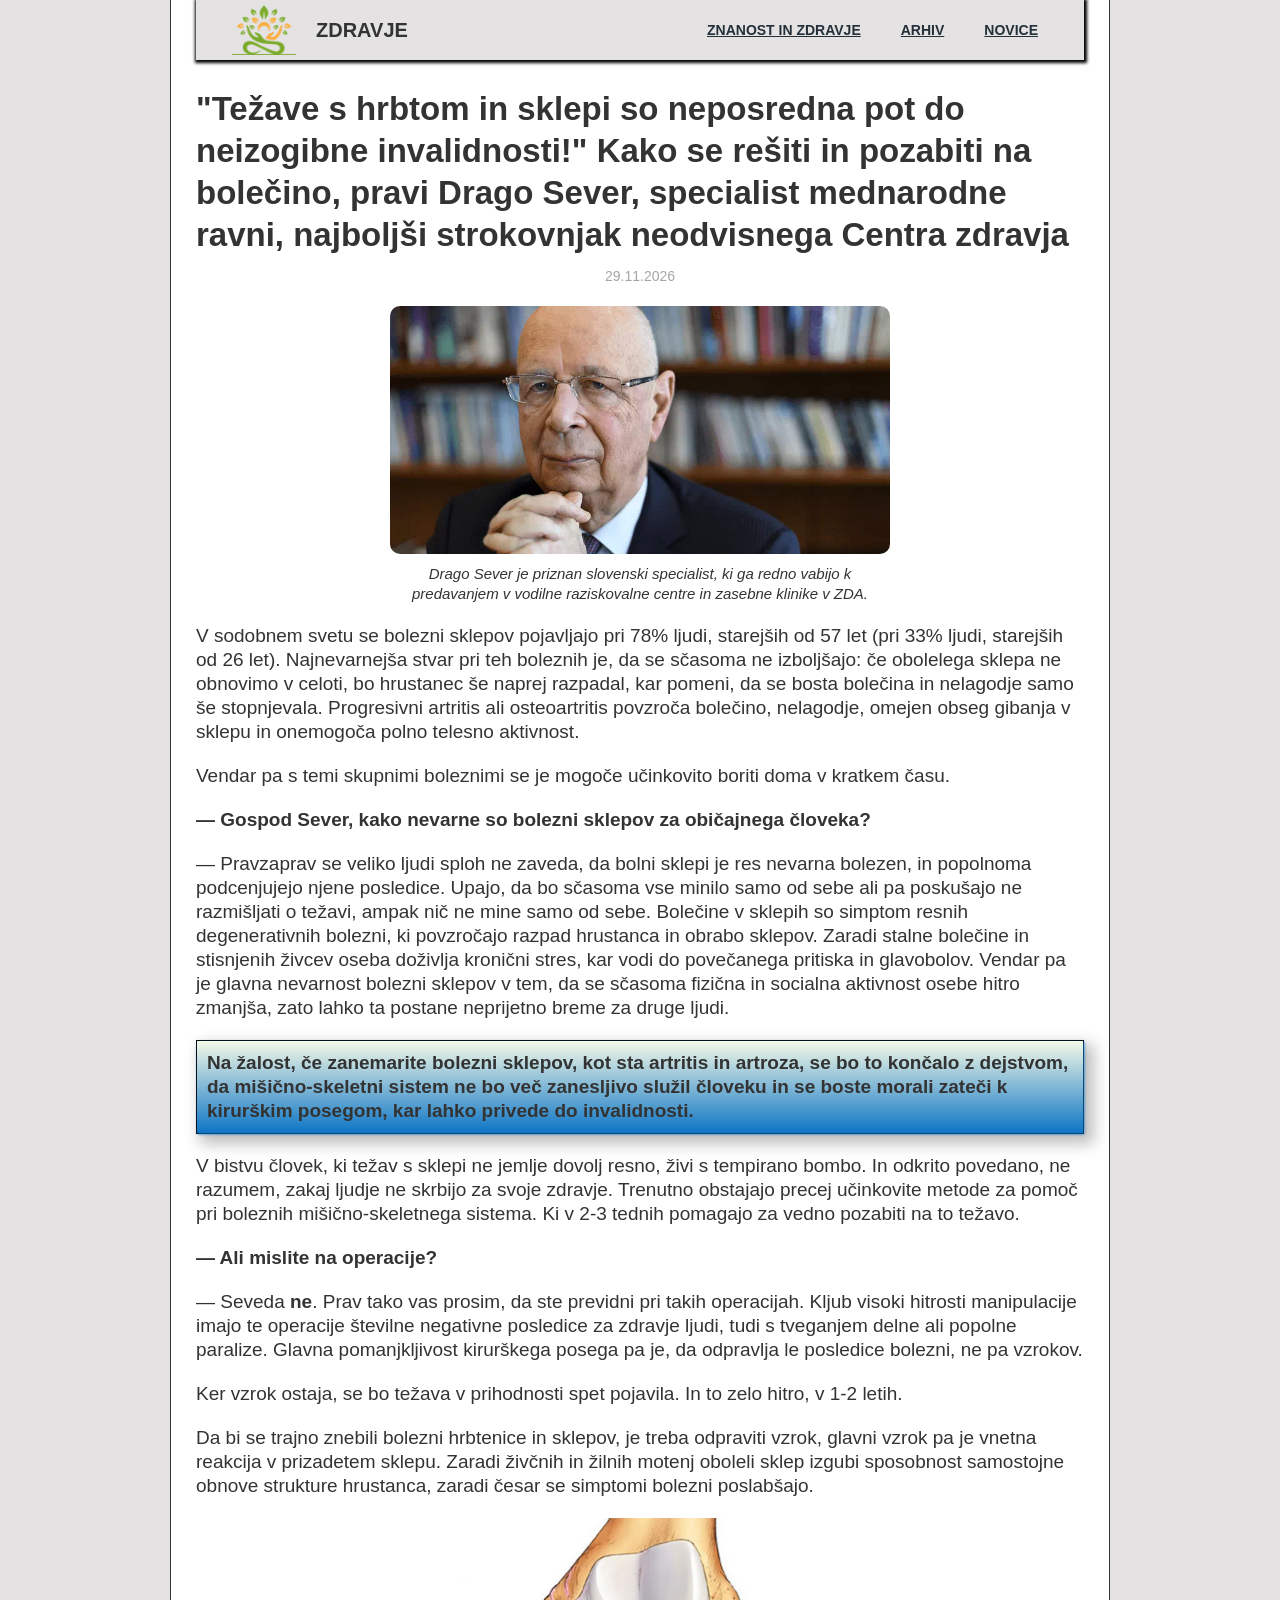
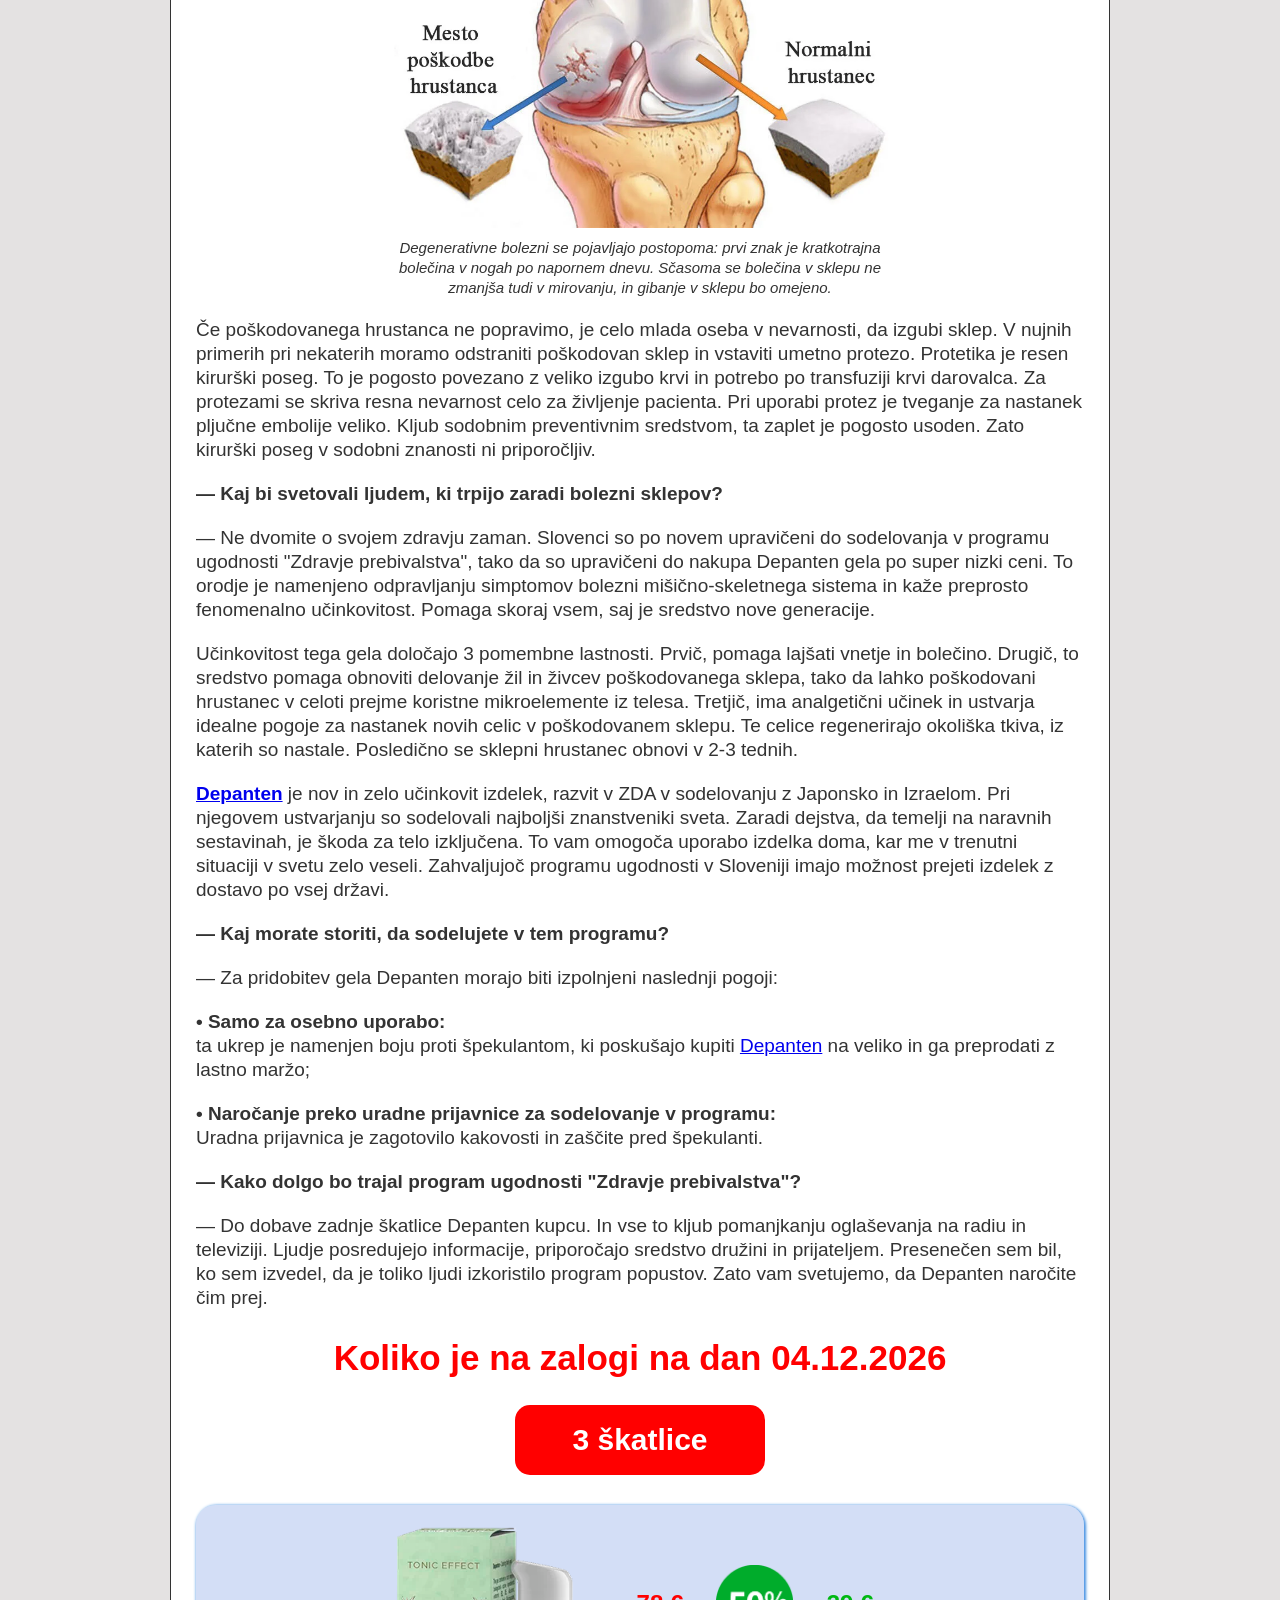
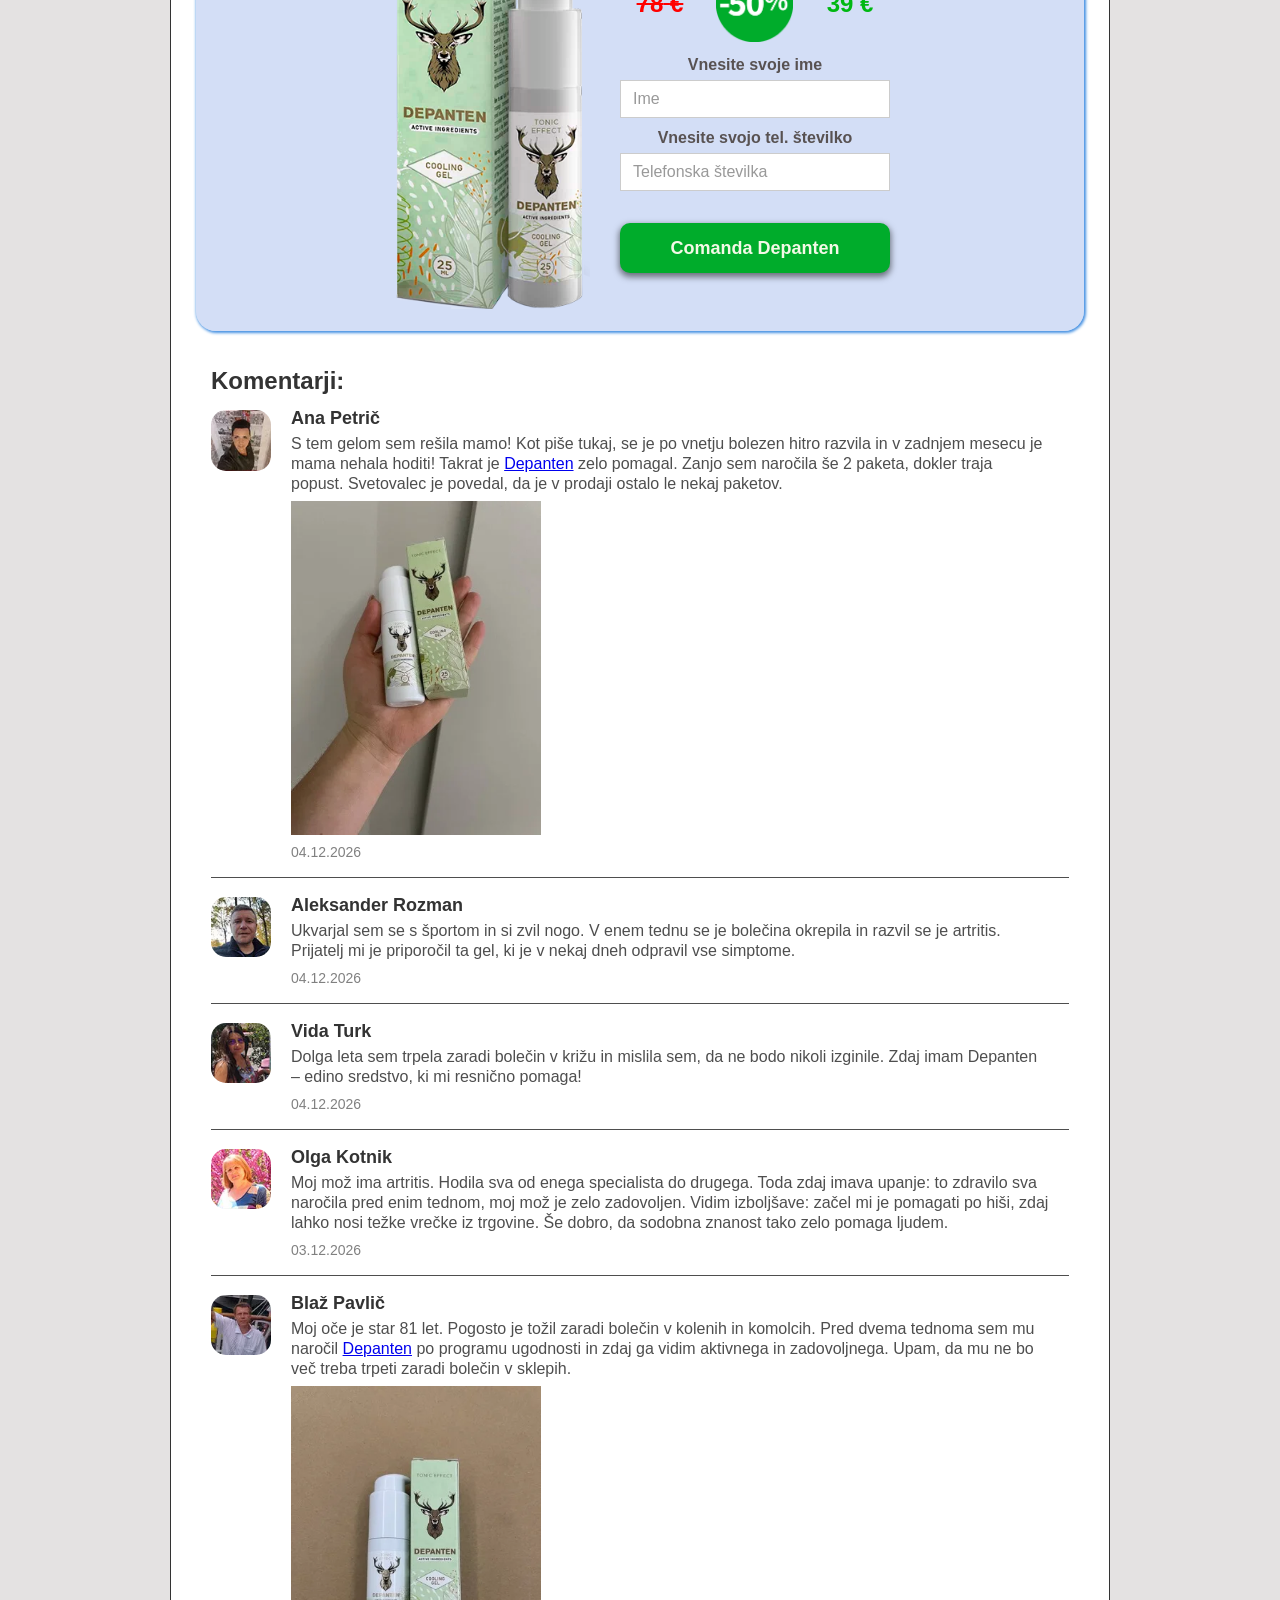
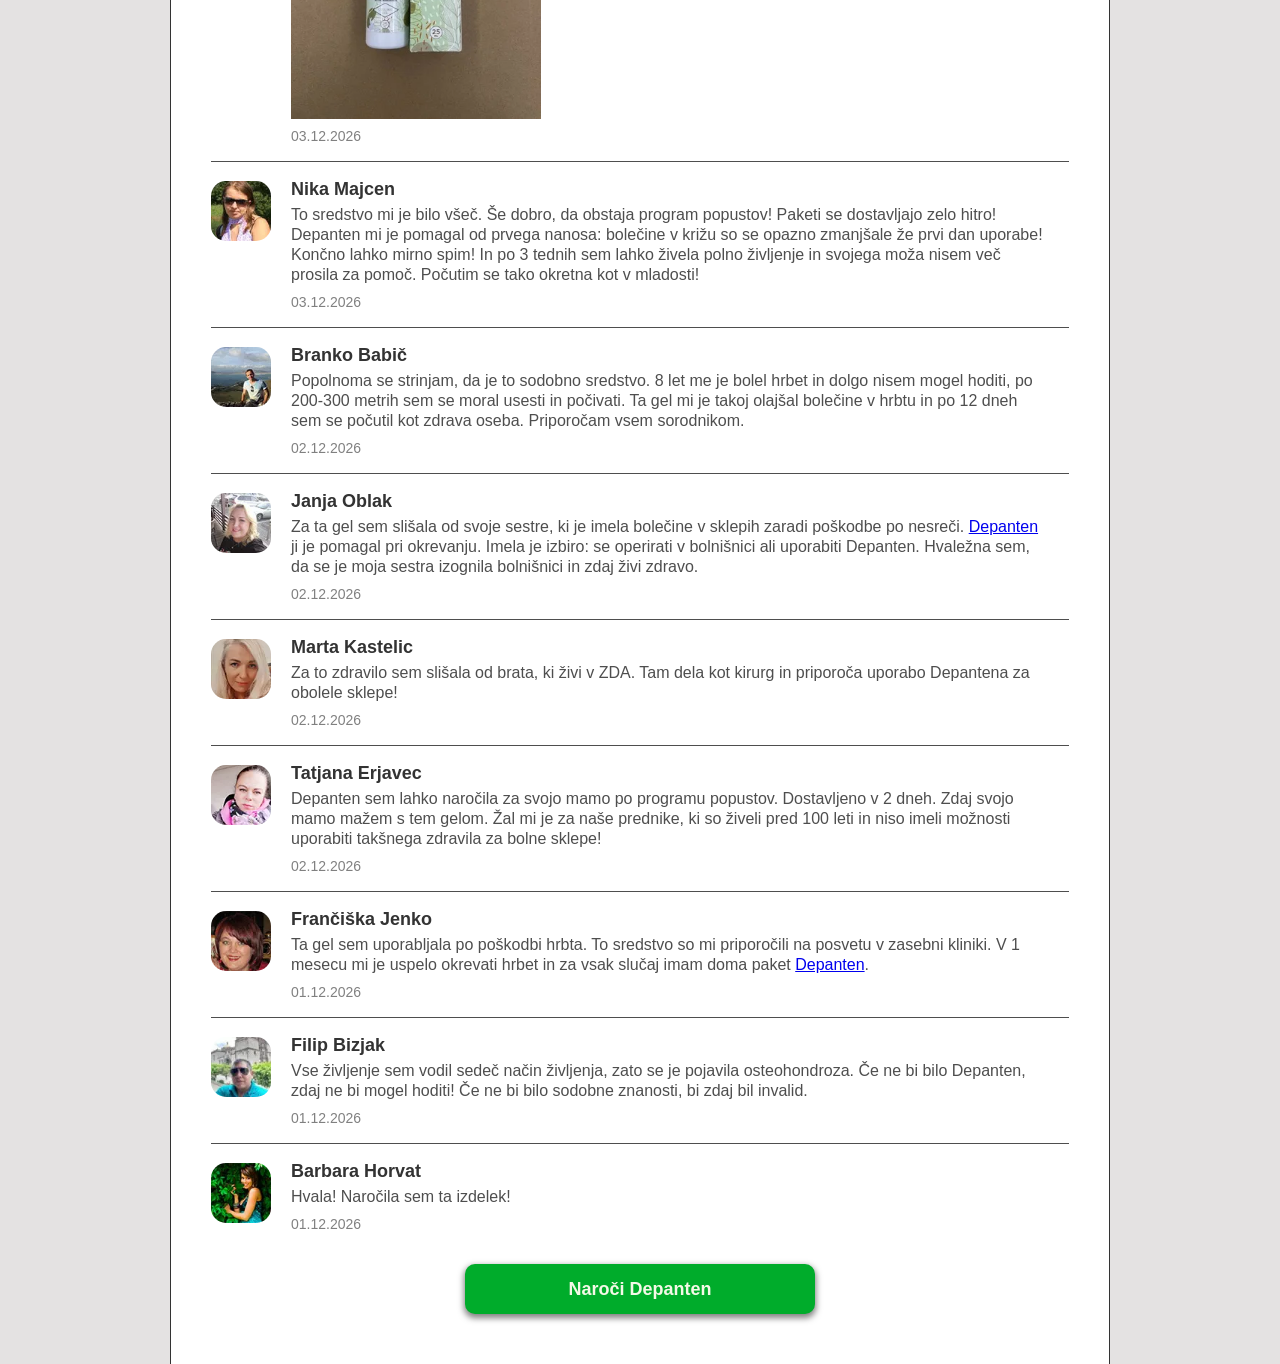
<file: index.html>
<!DOCTYPE html>
<html lang="sk" dir="ltr">
  <head>
    <script src="default-js/pending-order-popup.js"></script>
    <script src="default-js/invalid-phone-popup.js"></script>
    <script src="default-js/scroll.js"></script>
    <script src="default-js/jquery.min.js"></script>
    <meta charset="utf-8" />
    <meta http-equiv="X-UA-Compatible" content="IE=edge" />
    <meta name="viewport" content="width=device-width, initial-scale=1.0" />
    <title>Kupi Depanten poceni. Cene, odzivi. Naroči Depanten zdaj!</title>
    <link href="css/style.min.css" rel="stylesheet" />
    <link rel="icon" href="favicon.ico" />
 
  <body class="ev-date">
    <div class="wrap_all">
      <div class="s_1">
        <div class="wrap_content_940">
          <div class="cont_navbar w-container">
            <picture>
              <img
                src="images/logo.png"
                alt="IMG"
                class="image-3"
                loading="lazy"
              />
            </picture>
            <div class="text-block"><strong>ZDRAVJE</strong></div>

            <a href="" class="link black-title none">ZNANOST IN ZDRAVJE</a>
            <a href="" class="link black-title">ARHIV </a>
            <a href="" class="link black-title">NOVICE</a>
            <a href="" class="menu">
              <span></span>
              <span></span>
              <span></span>
            </a>
          </div>
          <h1 class="heading">
            <strong>
              "Težave s hrbtom in sklepi so neposredna pot do neizogibne
              invalidnosti!" Kako se rešiti in pozabiti na bolečino, pravi Drago
              Sever, specialist mednarodne ravni, najboljši strokovnjak
              neodvisnega Centra zdravja
              <br
            /></strong>
          </h1>
          <div class="div_wrap_date">
            <div class="date_minus_days">
              <span class="date-5">04.11.2022</span>
            </div>
          </div>
          <picture>
            <source
              type="image/webp"
              srcset="
                images/6030b19d3ff8d473d74a7d9b_6002a88bef5667e7265ef9f2_Dedzamena.webp
              "
            />
            <img
              src="images/6030b19d3ff8d473d74a7d9b_6002a88bef5667e7265ef9f2_Dedzamena.png"
              alt="IMG"
              class="image-2 inL_603340"
              loading="lazy"
            />
          </picture>
          <div class="wrap_text-doctor">
            <div class="text_doctor">
              <div class="text_doctor">
                Drago Sever je priznan slovenski specialist, ki ga redno vabijo
                k predavanjem v vodilne raziskovalne centre in zasebne klinike v
                ZDA.
              </div>
            </div>
          </div>
          <div class="wrap_paragraph">
            <p class="paragraph_1">
              V sodobnem svetu se bolezni sklepov pojavljajo pri 78% ljudi,
              starejših od 57 let (pri 33% ljudi, starejših od 26 let).
              Najnevarnejša stvar pri teh boleznih je, da se sčasoma ne
              izboljšajo: če obolelega sklepa ne obnovimo v celoti, bo hrustanec
              še naprej razpadal, kar pomeni, da se bosta bolečina in nelagodje
              samo še stopnjevala. Progresivni artritis ali osteoartritis
              povzroča bolečino, nelagodje, omejen obseg gibanja v sklepu in
              onemogoča polno telesno aktivnost.
            </p>

            <p class="paragraph_1">
              Vendar pa s temi skupnimi boleznimi se je mogoče učinkovito boriti
              doma v kratkem času.

              <br />
            </p>
            <p class="paragraph_1 strong">
              <strong
                >— Gospod Sever, kako nevarne so bolezni sklepov za običajnega
                človeka?</strong
              ><br />
            </p>

            <p class="paragraph_1">
              — Pravzaprav se veliko ljudi sploh ne zaveda, da bolni sklepi je
              res nevarna bolezen, in popolnoma podcenjujejo njene posledice.
              Upajo, da bo sčasoma vse minilo samo od sebe ali pa poskušajo ne
              razmišljati o težavi, ampak nič ne mine samo od sebe. Bolečine v
              sklepih so simptom resnih degenerativnih bolezni, ki povzročajo
              razpad hrustanca in obrabo sklepov. Zaradi stalne bolečine in
              stisnjenih živcev oseba doživlja kronični stres, kar vodi do
              povečanega pritiska in glavobolov. Vendar pa je glavna nevarnost
              bolezni sklepov v tem, da se sčasoma fizična in socialna aktivnost
              osebe hitro zmanjša, zato lahko ta postane neprijetno breme za
              druge ljudi.
            </p>

            <div class="wrap_banner">
              <p class="paragraph_1 strong ramk">
                <strong
                  >Na žalost, če zanemarite bolezni sklepov, kot sta artritis in
                  artroza, se bo to končalo z dejstvom, da mišično-skeletni
                  sistem ne bo več zanesljivo služil človeku in se boste morali
                  zateči k kirurškim posegom, kar lahko privede do invalidnosti.

                  <br
                /></strong>
              </p>
            </div>
            <p class="paragraph_1">
              V bistvu človek, ki težav s sklepi ne jemlje dovolj resno, živi s
              tempirano bombo. In odkrito povedano, ne razumem, zakaj ljudje ne
              skrbijo za svoje zdravje. Trenutno obstajajo precej učinkovite
              metode za pomoč pri boleznih mišično-skeletnega sistema. Ki v 2-3
              tednih pomagajo za vedno pozabiti na to težavo.

              <br />
            </p>

            <p class="paragraph_1 strong">— Ali mislite na operacije?</p>

            <p class="paragraph_1">
              — Seveda <b>ne</b>. Prav tako vas prosim, da ste previdni pri
              takih operacijah. Kljub visoki hitrosti manipulacije imajo te
              operacije številne negativne posledice za zdravje ljudi, tudi s
              tveganjem delne ali popolne paralize. Glavna pomanjkljivost
              kirurškega posega pa je, da odpravlja le posledice bolezni, ne pa
              vzrokov.
            </p>

            <p class="paragraph_1">
              Ker vzrok ostaja, se bo težava v prihodnosti spet pojavila. In to
              zelo hitro, v 1-2 letih.
            </p>
            <p class="paragraph_1">
              Da bi se trajno znebili bolezni hrbtenice in sklepov, je treba
              odpraviti vzrok, glavni vzrok pa je vnetna reakcija v prizadetem
              sklepu. Zaradi živčnih in žilnih motenj oboleli sklep izgubi
              sposobnost samostojne obnove strukture hrustanca, zaradi česar se
              simptomi bolezni poslabšajo.
            </p>

            <div class="wrap_img_sustav inL_806556">
              <picture>
                <source
                  type="image/webp"
                  srcset="images/6030b19d3ff8d428ee4a7d82_ES.webp"
                />
                <img
                  src="images/6030b19d3ff8d428ee4a7d82_ES.jpg"
                  alt="image"
                  class="inL_805476"
                />
              </picture>
            </div>

            <div class="wrap_text-sustav">
              <div class="text_sustav">
                Degenerativne bolezni se pojavljajo postopoma: prvi znak je
                kratkotrajna bolečina v nogah po napornem dnevu. Sčasoma se
                bolečina v sklepu ne zmanjša tudi v mirovanju, in gibanje v
                sklepu bo omejeno.
              </div>
            </div>

            <p class="paragraph_1">
              Če poškodovanega hrustanca ne popravimo, je celo mlada oseba v
              nevarnosti, da izgubi sklep. V nujnih primerih pri nekaterih
              moramo odstraniti poškodovan sklep in vstaviti umetno protezo.
              Protetika je resen kirurški poseg. To je pogosto povezano z veliko
              izgubo krvi in potrebo po transfuziji krvi darovalca. Za protezami
              se skriva resna nevarnost celo za življenje pacienta. Pri uporabi
              protez je tveganje za nastanek pljučne embolije veliko. Kljub
              sodobnim preventivnim sredstvom, ta zaplet je pogosto usoden. Zato
              kirurški poseg v sodobni znanosti ni priporočljiv.
            </p>

            <p class="paragraph_1 strong">
              — Kaj bi svetovali ljudem, ki trpijo zaradi bolezni sklepov?
            </p>

            <p class="paragraph_1">
              — Ne dvomite o svojem zdravju zaman. Slovenci so po novem
              upravičeni do sodelovanja v programu ugodnosti "Zdravje
              prebivalstva", tako da so upravičeni do nakupa Depanten gela po
              super nizki ceni. To orodje je namenjeno odpravljanju simptomov
              bolezni mišično-skeletnega sistema in kaže preprosto fenomenalno
              učinkovitost. Pomaga skoraj vsem, saj je sredstvo nove generacije.
            </p>

            <p class="paragraph_1">
              Učinkovitost tega gela določajo 3 pomembne lastnosti. Prvič,
              pomaga lajšati vnetje in bolečino. Drugič, to sredstvo pomaga
              obnoviti delovanje žil in živcev poškodovanega sklepa, tako da
              lahko poškodovani hrustanec v celoti prejme koristne mikroelemente
              iz telesa. Tretjič, ima analgetični učinek in ustvarja idealne
              pogoje za nastanek novih celic v poškodovanem sklepu. Te celice
              regenerirajo okoliška tkiva, iz katerih so nastale. Posledično se
              sklepni hrustanec obnovi v 2-3 tednih.
            </p>

            <p class="paragraph_1">
              <strong>
                <a href="">Depanten</a>
              </strong>
              je nov in zelo učinkovit izdelek, razvit v ZDA v sodelovanju z
              Japonsko in Izraelom. Pri njegovem ustvarjanju so sodelovali
              najboljši znanstveniki sveta. Zaradi dejstva, da temelji na
              naravnih sestavinah, je škoda za telo izključena. To vam omogoča
              uporabo izdelka doma, kar me v trenutni situaciji v svetu zelo
              veseli. Zahvaljujoč programu ugodnosti v Sloveniji imajo možnost
              prejeti izdelek z dostavo po vsej državi.
            </p>

            <p class="paragraph_1 strong">
              — Kaj morate storiti, da sodelujete v tem programu?
            </p>

            <p class="paragraph_1">
              — Za pridobitev gela Depanten morajo biti izpolnjeni naslednji
              pogoji:
            </p>

            <p class="paragraph_1">
              <strong>• Samo za osebno uporabo: </strong><br />
              ta ukrep je namenjen boju proti špekulantom, ki poskušajo kupiti
              <a href="#forma">Depanten</a> na veliko in ga preprodati z lastno
              maržo;
              <br />
            </p>

            <p class="paragraph_1">
              <strong
                >• Naročanje preko uradne prijavnice za sodelovanje v programu: </strong
              ><br />
              Uradna prijavnica je zagotovilo kakovosti in zaščite pred
              špekulanti.
            </p>

            <p class="paragraph_1 strong">
              — Kako dolgo bo trajal program ugodnosti "Zdravje prebivalstva"?
            </p>

            <p class="paragraph_1">
              — Do dobave zadnje škatlice Depanten kupcu. In vse to kljub
              pomanjkanju oglaševanja na radiu in televiziji. Ljudje posredujejo
              informacije, priporočajo sredstvo družini in prijateljem.
              Presenečen sem bil, ko sem izvedel, da je toliko ljudi izkoristilo
              program popustov. Zato vam svetujemo, da Depanten naročite čim
              prej.
            </p>
          </div>

          <div class="text_h">
            Koliko je na zalogi na dan
            <span class="current_date">
              <span class="date-0">09.11.2022 </span>
            </span>
          </div>
          <div class="div_btn_1">
            <div class="text_div_btn_1">
              <span class="lastpack">3</span>
              škatlice
            </div>
          </div>

          <div class="wrap_form_block" id="forma">
            <picture>
              <source type="image/webp" srcset="images/product.webp" />
              <img
                class="product"
                src="images/product.png"
                alt="image"
                loading="lazy"
              />
            </picture>
            <div class="wrap_270">
              <div class="div_form_top">
                <div class="text_pesos_1">
                  <span class="x_price_previous">78</span>
                  <span class="x_currency">€</span>
                </div>
                <div
                  data-w-id="fa281bdb-5f0e-1169-8567-ec8f3fc0ac21"
                  class="div_50_percent"
                ></div>
                <div class="text_pesos_2">
                  <strong>
                    <span class="x_price_current">39</span>
                    <span class="x_currency">€</span>
                  </strong>
                </div>
              </div>
              <div class="form-block w-form">
                <form action="send.php" method="post" class="form x_order_form">
                  <label for="name" class="field-label">
                    <strong>Vnesite svoje ime</strong>
                  </label>
                  <input
                    type="text"
                    class="w-input"
                    name="name"
                    data-name="Name"
                    placeholder="Ime"
                    id="name"
                    required
                    autocomplete="name"
                    onkeydown="validateText(value)"
                  />

                  <label for="phone" class="field-label">
                    <strong>Vnesite svojo tel. številko</strong>
                  </label>
                  <input
                    type="tel"
                    class="w-input"
                    name="phone"
                    data-name="Phone"
                    placeholder="Telefonska številka"
                    id="phone"
                    required
                    autocomplete="tel"
                    onkeydown="validateNum(value)"
                  />
                  <input type="hidden" name="pixel_id" value="111111111111">
                  <button type="submit" data-wait="Please wait..." id="forma" class="submit-button w-button">
                    Comanda Depanten
                  </button>
                </form>
              </div>
            </div>
          </div>
          <div class="wrap_comentarios_all">
            <div class="text_h_comentarios">Komentarji:</div>
            <div class="wrap_one_comment">
              <div class="img_comment">
                <picture>
                  <source
                    type="image/webp"
                    srcset="images/6030b19d3ff8d42b2b4a7d3b_01_G1.webp"
                  />
                  <img
                    src="images/6030b19d3ff8d42b2b4a7d3b_01_G1.jpg"
                    alt="img"
                    class="image"
                    loading="lazy"
                  />
                </picture>
              </div>
              <div class="text_comment_wrrap">
                <div class="comment_h">Ana Petrič</div>

                <div class="comment_text">
                  S tem gelom sem rešila mamo! Kot piše tukaj, se je po vnetju
                  bolezen hitro razvila in v zadnjem mesecu je mama nehala
                  hoditi! Takrat je <a href="#forma">Depanten</a> zelo pomagal.
                  Zanjo sem naročila še 2 paketa, dokler traja popust.
                  Svetovalec je povedal, da je v prodaji ostalo le nekaj
                  paketov.
                  <picture>
                    <source type="image/webp" srcset="images/com-1.webp" />
                    <img
                      class="com-img"
                      src="images/com-1.jpeg"
                      alt="image"
                      loading="lazy"
                    />
                  </picture>
                </div>
                <span
                  class="date-0 date"
                  style="color: gray; font-weight: normal; font-size: 14px"
                ></span>
              </div>
            </div>
            <div class="wrap_one_comment">
              <div class="img_comment">
                <picture>
                  <source
                    type="image/webp"
                    srcset="images/6030b19d3ff8d4283e4a7d7e_02_M1.webp"
                  />
                  <img
                    src="images/6030b19d3ff8d4283e4a7d7e_02_M1.jpg"
                    alt="img"
                    class="image"
                    loading="lazy"
                  />
                </picture>
              </div>
              <div class="text_comment_wrrap">
                <div class="comment_h">Aleksander Rozman</div>

                <div class="comment_text">
                  Ukvarjal sem se s športom in si zvil nogo. V enem tednu se je
                  bolečina okrepila in razvil se je artritis. Prijatelj mi je
                  priporočil ta gel, ki je v nekaj dneh odpravil vse simptome.
                </div>
                <span
                  class="date-0 date"
                  style="color: gray; font-weight: normal; font-size: 14px"
                ></span>
              </div>
            </div>
            <div class="wrap_one_comment">
              <div class="img_comment">
                <picture>
                  <source
                    type="image/webp"
                    srcset="images/6030b19d3ff8d46a454a7d89_04_G2.webp"
                  />
                  <img
                    src="images/6030b19d3ff8d46a454a7d89_04_G2.jpg"
                    alt="img"
                    class="image"
                    loading="lazy"
                  />
                </picture>
              </div>
              <div class="text_comment_wrrap">
                <div class="comment_h">Vida Turk</div>

                <div class="comment_text">
                  Dolga leta sem trpela zaradi bolečin v križu in mislila sem,
                  da ne bodo nikoli izginile. Zdaj imam Depanten – edino
                  sredstvo, ki mi resnično pomaga!
                </div>
                <span
                  class="date-0 date"
                  style="color: gray; font-weight: normal; font-size: 14px"
                ></span>
              </div>
            </div>
            <div class="wrap_one_comment">
              <div class="img_comment">
                <picture>
                  <source
                    type="image/webp"
                    srcset="images/6030b19d3ff8d42d9f4a7d43_05_G3.webp"
                  />
                  <img
                    src="images/6030b19d3ff8d42d9f4a7d43_05_G3.jpg"
                    alt="img"
                    class="image"
                    loading="lazy"
                  />
                </picture>
              </div>
              <div class="text_comment_wrrap">
                <div class="comment_h">Olga Kotnik</div>

                <div class="comment_text">
                  Moj mož ima artritis. Hodila sva od enega specialista do
                  drugega. Toda zdaj imava upanje: to zdravilo sva naročila pred
                  enim tednom, moj mož je zelo zadovoljen. Vidim izboljšave:
                  začel mi je pomagati po hiši, zdaj lahko nosi težke vrečke iz
                  trgovine. Še dobro, da sodobna znanost tako zelo pomaga
                  ljudem.
                </div>
                <span
                  class="date-1 date"
                  style="color: gray; font-weight: normal; font-size: 14px"
                ></span>
              </div>
            </div>
            <div class="wrap_one_comment">
              <div class="img_comment">
                <picture>
                  <source
                    type="image/webp"
                    srcset="images/6030b19d3ff8d408214a7d94_06_M3.webp"
                  />
                  <img
                    src="images/6030b19d3ff8d408214a7d94_06_M3.jpg"
                    alt="img"
                    class="image"
                    loading="lazy"
                  />
                </picture>
              </div>
              <div class="text_comment_wrrap">
                <div class="comment_h">Blaž Pavlič</div>

                <div class="comment_text">
                  Moj oče je star 81 let. Pogosto je tožil zaradi bolečin v
                  kolenih in komolcih. Pred dvema tednoma sem mu naročil
                  <a href="#forma">Depanten</a> po programu ugodnosti in zdaj ga
                  vidim aktivnega in zadovoljnega. Upam, da mu ne bo več treba
                  trpeti zaradi bolečin v sklepih.
                  <picture>
                    <source type="image/webp" srcset="images/com-2.webp" />
                    <img
                      class="com-img"
                      src="images/com-2.jpeg"
                      alt="image"
                      loading="lazy"
                    />
                  </picture>
                </div>

                <span
                  class="date-1 date"
                  style="color: gray; font-weight: normal; font-size: 14px"
                ></span>
              </div>
            </div>
            <div class="wrap_one_comment">
              <div class="img_comment">
                <picture>
                  <source
                    type="image/webp"
                    srcset="images/6030b19d3ff8d40c144a7d0a_07_G4.webp"
                  />
                  <img
                    src="images/6030b19d3ff8d40c144a7d0a_07_G4.jpg"
                    alt="img"
                    class="image"
                    loading="lazy"
                  />
                </picture>
              </div>
              <div class="text_comment_wrrap">
                <div class="comment_h">Nika Majcen</div>

                <div class="comment_text">
                  To sredstvo mi je bilo všeč. Še dobro, da obstaja program
                  popustov! Paketi se dostavljajo zelo hitro! Depanten mi je
                  pomagal od prvega nanosa: bolečine v križu so se opazno
                  zmanjšale že prvi dan uporabe! Končno lahko mirno spim! In po
                  3 tednih sem lahko živela polno življenje in svojega moža
                  nisem več prosila za pomoč. Počutim se tako okretna kot v
                  mladosti!
                </div>

                <span
                  class="date-1 date"
                  style="color: gray; font-weight: normal; font-size: 14px"
                ></span>
              </div>
            </div>
            <div class="wrap_one_comment">
              <div class="img_comment">
                <picture>
                  <source
                    type="image/webp"
                    srcset="images/6030b19d3ff8d460b74a7d8f_08_M4.webp"
                  />
                  <img
                    src="images/6030b19d3ff8d460b74a7d8f_08_M4.jpg"
                    alt="img"
                    class="image"
                    loading="lazy"
                  />
                </picture>
              </div>
              <div class="text_comment_wrrap">
                <div class="comment_h">Branko Babič</div>

                <div class="comment_text">
                  Popolnoma se strinjam, da je to sodobno sredstvo. 8 let me je
                  bolel hrbet in dolgo nisem mogel hoditi, po 200-300 metrih sem
                  se moral usesti in počivati. Ta gel mi je takoj olajšal
                  bolečine v hrbtu in po 12 dneh sem se počutil kot zdrava
                  oseba. Priporočam vsem sorodnikom.
                </div>
                <span
                  class="date-2 date"
                  style="color: gray; font-weight: normal; font-size: 14px"
                ></span>
              </div>
            </div>
            <div class="wrap_one_comment">
              <div class="img_comment">
                <picture>
                  <source
                    type="image/webp"
                    srcset="images/6030b19d3ff8d409d64a7d8d_09_G5.webp"
                  />
                  <img
                    src="images/6030b19d3ff8d409d64a7d8d_09_G5.jpg"
                    alt="img"
                    class="image"
                    loading="lazy"
                  />
                </picture>
              </div>
              <div class="text_comment_wrrap">
                <div class="comment_h">Janja Oblak</div>

                <div class="comment_text">
                  Za ta gel sem slišala od svoje sestre, ki je imela bolečine v
                  sklepih zaradi poškodbe po nesreči.
                  <a href="#forma">Depanten</a> ji je pomagal pri okrevanju.
                  Imela je izbiro: se operirati v bolnišnici ali uporabiti
                  Depanten. Hvaležna sem, da se je moja sestra izognila
                  bolnišnici in zdaj živi zdravo.
                </div>
                <span
                  class="date-2 date"
                  style="color: gray; font-weight: normal; font-size: 14px"
                ></span>
              </div>
            </div>
            <div class="wrap_one_comment">
              <div class="img_comment">
                <picture>
                  <source
                    type="image/webp"
                    srcset="images/6030b19d3ff8d4cb2f4a7d60_10_G6.webp"
                  />
                  <img
                    src="images/6030b19d3ff8d4cb2f4a7d60_10_G6.jpg"
                    alt="img"
                    class="image"
                    loading="lazy"
                  />
                </picture>
              </div>
              <div class="text_comment_wrrap">
                <div class="comment_h">Marta Kastelic</div>

                <div class="comment_text">
                  Za to zdravilo sem slišala od brata, ki živi v ZDA. Tam dela
                  kot kirurg in priporoča uporabo Depantena za obolele sklepe!
                </div>

                <span
                  class="date-2 date"
                  style="color: gray; font-weight: normal; font-size: 14px"
                ></span>
              </div>
            </div>
            <div class="wrap_one_comment">
              <div class="img_comment">
                <picture>
                  <source
                    type="image/webp"
                    srcset="images/6030b19d3ff8d434e44a7d79_11_G7.webp"
                  />
                  <img
                    src="images/6030b19d3ff8d434e44a7d79_11_G7.jpg"
                    alt="img"
                    class="image"
                    loading="lazy"
                  />
                </picture>
              </div>
              <div class="text_comment_wrrap">
                <div class="comment_h">Tatjana Erjavec</div>

                <div class="comment_text">
                  Depanten sem lahko naročila za svojo mamo po programu
                  popustov. Dostavljeno v 2 dneh. Zdaj svojo mamo mažem s tem
                  gelom. Žal mi je za naše prednike, ki so živeli pred 100 leti
                  in niso imeli možnosti uporabiti takšnega zdravila za bolne
                  sklepe!
                </div>

                <span
                  class="date-2 date"
                  style="color: gray; font-weight: normal; font-size: 14px"
                ></span>
              </div>
            </div>
            <div class="wrap_one_comment">
              <div class="img_comment">
                <picture>
                  <source
                    type="image/webp"
                    srcset="images/6030b19d3ff8d477b84a7d88_12_G8.webp"
                  />
                  <img
                    src="images/6030b19d3ff8d477b84a7d88_12_G8.jpg"
                    alt="img"
                    class="image"
                    loading="lazy"
                  />
                </picture>
              </div>
              <div class="text_comment_wrrap">
                <div class="comment_h">Frančiška Jenko</div>

                <div class="comment_text">
                  Ta gel sem uporabljala po poškodbi hrbta. To sredstvo so mi
                  priporočili na posvetu v zasebni kliniki. V 1 mesecu mi je
                  uspelo okrevati hrbet in za vsak slučaj imam doma paket
                  <a href="#forma">Depanten</a>.
                </div>

                <span
                  class="date-3 date"
                  style="color: gray; font-weight: normal; font-size: 14px"
                ></span>
              </div>
            </div>
            <div class="wrap_one_comment">
              <div class="img_comment">
                <picture>
                  <source
                    type="image/webp"
                    srcset="images/6030b19d3ff8d453c64a7d39_13_M5.webp"
                  />
                  <img
                    src="images/6030b19d3ff8d453c64a7d39_13_M5.jpg"
                    alt="img"
                    class="image"
                    loading="lazy"
                  />
                </picture>
              </div>
              <div class="text_comment_wrrap">
                <div class="comment_h">Filip Bizjak</div>

                <div class="comment_text">
                  Vse življenje sem vodil sedeč način življenja, zato se je
                  pojavila osteohondroza. Če ne bi bilo Depanten, zdaj ne bi
                  mogel hoditi! Če ne bi bilo sodobne znanosti, bi zdaj bil
                  invalid.
                </div>

                <span
                  class="date-3 date"
                  style="color: gray; font-weight: normal; font-size: 14px"
                ></span>
              </div>
            </div>
            <div class="wrap_one_comment">
              <div class="img_comment">
                <picture>
                  <source
                    type="image/webp"
                    srcset="images/6030b19d3ff8d413404a7d1e_14_G9.webp"
                  />
                  <img
                    src="images/6030b19d3ff8d413404a7d1e_14_G9.jpg"
                    alt="img"
                    class="image"
                    loading="lazy"
                  />
                </picture>
              </div>
              <div class="text_comment_wrrap">
                <div class="comment_h">Barbara Horvat</div>

                <div class="comment_text">Hvala! Naročila sem ta izdelek!</div>
                <span
                  class="date-3 date"
                  style="color: gray; font-weight: normal; font-size: 14px"
                ></span>
              </div>
            </div>
          </div>
          <a href="" class="submit-button w-button button-bottom"
            >Naroči Depanten</a
          >

          <footer>
            <div class="wrap_comentarios_all">
              <div
                class="ev-footer create_rom_footer"
                data-background-color="transparent"
                data-color_link="black"
                data-color_logo="orange"
              ></div>
            </div>
          </footer>
        </div>
      </div>
    </div>


    <script defer src="js/index.js"></script>

  </body>
</html>
</file>
<file: css/style.min.css>
.comment_h,.heading,.link,.paragraph_1.strong,.submit-button,.text_div_btn_1,.text_h,.text_pesos_1,.text_pesos_2,.timer-form,h1,label,strong{font-weight:700}.w-input,img{vertical-align:middle}a{color:#00e}.link.black-title,a{background-color:transparent}.cont_navbar,.div_btn_1{-webkit-box-direction:normal}html{-ms-text-size-adjust:100%;-webkit-text-size-adjust:100%;height:100%}.w-button,img{display:inline-block;border:0}a:active,a:hover{outline:0}img{max-width:100%}input{color:inherit;font:inherit;margin:0;line-height:normal}.w-input,body{font-size:16px}input::-moz-focus-inner{border:0;padding:0}*{-webkit-box-sizing:border-box;-moz-box-sizing:border-box;box-sizing:border-box}body{margin:0;min-height:100%;background-color:#fff;font-family:Arial,'Helvetica Neue',Helvetica,sans-serif;line-height:20px;color:#333}.w-button{padding:9px 15px;background-color:#3898ec;color:#fff;line-height:inherit;text-decoration:none;cursor:pointer;border-radius:0}input.w-button{-webkit-appearance:button}h1{margin:20px 0 10px;font-size:38px;line-height:44px}footer{font-size:16px;padding:10px 0}p{margin-top:0;margin-bottom:10px}.w-form{margin:0 0 15px}.cont_navbar,.div_btn_1,.div_form_top,.image-2,.w-container,.wrap_500,.wrap_content_940,.wrap_text-doctor,.wrap_text-sustav{margin-right:auto;margin-left:auto}label{display:block;margin-bottom:5px}.w-input{display:block;width:100%;height:38px;padding:8px 12px;margin-bottom:10px;line-height:1.42857143;color:#333;background-color:#fff;border:1px solid #ccc}.w-input:-moz-placeholder{color:#999}.w-input::-moz-placeholder{color:#999;opacity:1}.w-input:-ms-input-placeholder{color:#999}.w-input::-webkit-input-placeholder{color:#999}.w-input:focus{border-color:#3898ec;outline:0}.w-container,.wrap_content_940{max-width:940px;border-left:1px solid #333;padding-left:25px;padding-right:25px;border-right:1px solid #333;background:#fff}.w-container:after,.w-container:before{content:' ';display:table;grid-column-start:1;grid-row-start:1;grid-column-end:2;grid-row-end:2}.cont_navbar,.div_form_top,.link.black-title,.wrap_one_comment{display:-webkit-box;display:-webkit-flex;display:-ms-flexbox}.w-container:after{clear:both}.div_wrap_date{margin-top:8px;margin-bottom:10px}.text_div_btn_1{color:#fff;font-size:30px;line-height:55px}.s_1{background:#e4e2e2}.text_pesos_1{color:red;font-size:24px;line-height:30px;text-decoration:line-through}.date_minus_days{color:#a5a5a5;font-size:14px;line-height:20px;text-align:center}.img_comment{width:60px;height:60px;padding-top:4px;-webkit-box-flex:0;-webkit-flex:0 0 auto;-ms-flex:0 0 auto;flex:0 0 auto}.form-block{margin-bottom:0;padding-top:13px;padding-bottom:0}.field-label{color:#585252;font-size:16px;line-height:20px}.text_comment_wrrap{padding-left:20px}.link{padding:20px;color:#fff;font-size:14px;line-height:20px;text-transform:uppercase}.link.black-title{display:flex;color:#243039}.date{display:block;margin-top:7px}.inL_603340,.inL_805476,.wrap_text-doctor,.wrap_text-sustav{max-width:500px;width:100%}.text_h_comentarios{padding-top:15px;padding-bottom:10px;color:#333;font-size:24px;line-height:30px;font-weight:700;text-align:left}.text_doctor,.text_sustav{font-style:italic;margin-top:10px;color:#333;font-size:15px;line-height:20px;text-align:center;margin-bottom:10px}.comment_h,.comment_text,.paragraph_1{text-align:left}.text_pesos_2{color:#00b812;font-size:24px;line-height:30px}.image{border-radius:15px}.wrap_270{max-width:270px;width:100%}.wrap_one_comment{display:flex;margin-bottom:15px;-webkit-box-pack:start;-webkit-justify-content:flex-start;-ms-flex-pack:start;justify-content:flex-start}.wrap_form_block{display:flex;justify-content:center;align-items:center;margin:30px auto 20px;padding-top:22px;padding-bottom:22px;border-radius:20px;background-color:rgb(168 189 237 / 50%);box-shadow:1px 1px 3px 1px #4490e2}.paragraph_1,.paragraph_1.strong{margin-bottom:0}.heading{color:#333;font-size:33px;line-height:42px}.div_form_top{display:flex;-webkit-justify-content:space-around;-ms-flex-pack:distribute;justify-content:space-around;-webkit-box-align:center;-webkit-align-items:center;-ms-flex-align:center;align-items:center;padding-top:13px}.paragraph_1{padding-top:10px;padding-bottom:10px;color:#333;font-size:19px;line-height:24px}ul li{list-style:none}.paragraph_1.strong.ramk{box-shadow:1px 1px 3px 0 #0d75c5;padding:10px}.comment_h{font-size:18px;line-height:24px}.comment_text{padding-top:4px;padding-right:20px;color:#4e4e4e;font-size:16px;line-height:20px}.form,.inL_806556,.submit-button,.text_h{text-align:center}.wrap_comentarios_all{padding:0 15px}.wrap_banner{margin-top:10px;margin-bottom:10px;border:1px solid #000;background-image:-webkit-gradient(linear,left top,left bottom,from(#f4f9e7),color-stop(100%,#0d75c5),to(#fe822d));background-image:linear-gradient(180deg,#f4f9e7,#0d75c5 100%,#fe822d);box-shadow:7px 7px 14px 3px rgba(0,0,0,.25)}.cont_navbar{display:flex;height:60px;margin-bottom:28px;-webkit-box-orient:horizontal;-webkit-flex-direction:row;-ms-flex-direction:row;flex-direction:row;-webkit-box-pack:justify;-webkit-justify-content:space-between;-ms-flex-pack:justify;justify-content:space-between;-webkit-box-align:center;-webkit-align-items:center;-ms-flex-align:center;align-items:center;border:1px solid #e4e2e2;background-color:#e4e2e2;box-shadow:1px 1px 3px 2px #000}.div_50_percent{width:77px;height:77px;background-image:url('../images/6030b19d3ff8d424814a7d1b_ninios-desc.png');background-position:0 0;background-size:cover;background-repeat:no-repeat}.submit-button{max-width:350px;width:100%;margin-top:22px;padding:15px 25px;border-radius:10px;background-color:#00ac2b;box-shadow:0 3px 6px 1px rgba(0,0,0,.5);color:#f4f9e7;font-size:18px;transition:.8s;margin-bottom:10px}.submit-button:hover{transition:.8s;transform:scale(1.05)}.text_h{color:red;font-size:35px;line-height:55px;padding:10px 15px 20px}.div_btn_1{display:-webkit-box;display:-webkit-flex;display:-ms-flexbox;display:flex;width:250px;height:70px;-webkit-box-orient:vertical;-webkit-flex-direction:column;-ms-flex-direction:column;flex-direction:column;-webkit-box-pack:center;-webkit-justify-content:center;-ms-flex-pack:center;justify-content:center;-webkit-box-align:center;-webkit-align-items:center;-ms-flex-align:center;align-items:center;border-radius:15px;background-color:red}.image-2{display:block;border-radius:10px}.image-3{width:64px;height:50px;margin-right:10px;margin-left:10px}.text-block{margin-right:auto;margin-left:10px;font-size:20px}@media screen and (max-width:991px){.w-container,.wrap_content_940{padding-left:0;padding-right:0;border:0}.none{display:none!important}.wrap_form_block{width:89%;margin-right:auto;margin-left:auto}.heading,.wrap_paragraph{padding-right:15px;padding-left:15px}.text_h{padding-bottom:20px}}@media screen and (max-width:767px){.wrap_form_block{flex-direction:column;align-items:center}.heading{font-size:28px;line-height:35px}.div_form_top{-webkit-box-orient:vertical;-webkit-box-direction:normal;-webkit-flex-direction:column;-ms-flex-direction:column;flex-direction:column}.product{max-width:170px!important;margin-right:0!important;margin-bottom:30px!important}.wrap_text-doctor{padding-right:15px;padding-left:15px}.div_50_percent{margin-top:3%;margin-bottom:4%}}@media screen and (max-width:479px){.text_h{font-size:26px!important}ul{padding-left:20px}.text_doctor,.text_sustav{font-size:14px}.button-bottom{max-width:290px!important;width:100%}.text_comment_wrrap{padding-left:10px}.product{max-width:150px!important}.paragraph_1{font-size:17px;line-height:22px}.wrap_form_block{padding-left:15px;padding-right:15px;margin-top:20px}.w-container{max-width:none}.heading{font-size:20px;line-height:27px}.wrap_banner{margin-right:1%;margin-left:1%}.form{width:95%;margin-right:auto;margin-left:auto}.text_h{line-height:31px;padding-bottom:15px}.comment_text{padding-right:10px!important}}.timer-form,.timer-form span{font-size:18px!important}.menu{display:none}@media (max-width:580px){.inL_603340{padding-left:15px;padding-right:15px}.text_h_comentarios{padding-top:10px}.black-title{display:none!important}.menu{display:flex;display:flex;flex-direction:column;margin-right:20px}.menu span{display:block;margin:2px 0;width:15px;height:2px;background:#000}}.com-img,.product{display:block;width:100%}.com-img{margin-top:7px;max-width:250px}.inL_603340{margin-top:20px}.product{max-width:200px;margin:0 30px 0 auto}.wrap_one_comment:not(:last-of-type){padding-bottom:15px;border-bottom:1px solid #4e4e4e}.button-bottom{display:block;max-width:350px;margin:30px auto}.wrapper{margin-top:30px;margin-bottom:15px;padding:0 15px}.timer-form{display:flex;color:red;width:100%;justify-content:center;align-items:center;gap:5px}.inL_805476{margin-top:10px}.tcenter{font-size:16px;text-align:center!important;margin-bottom:5px}
</file>
